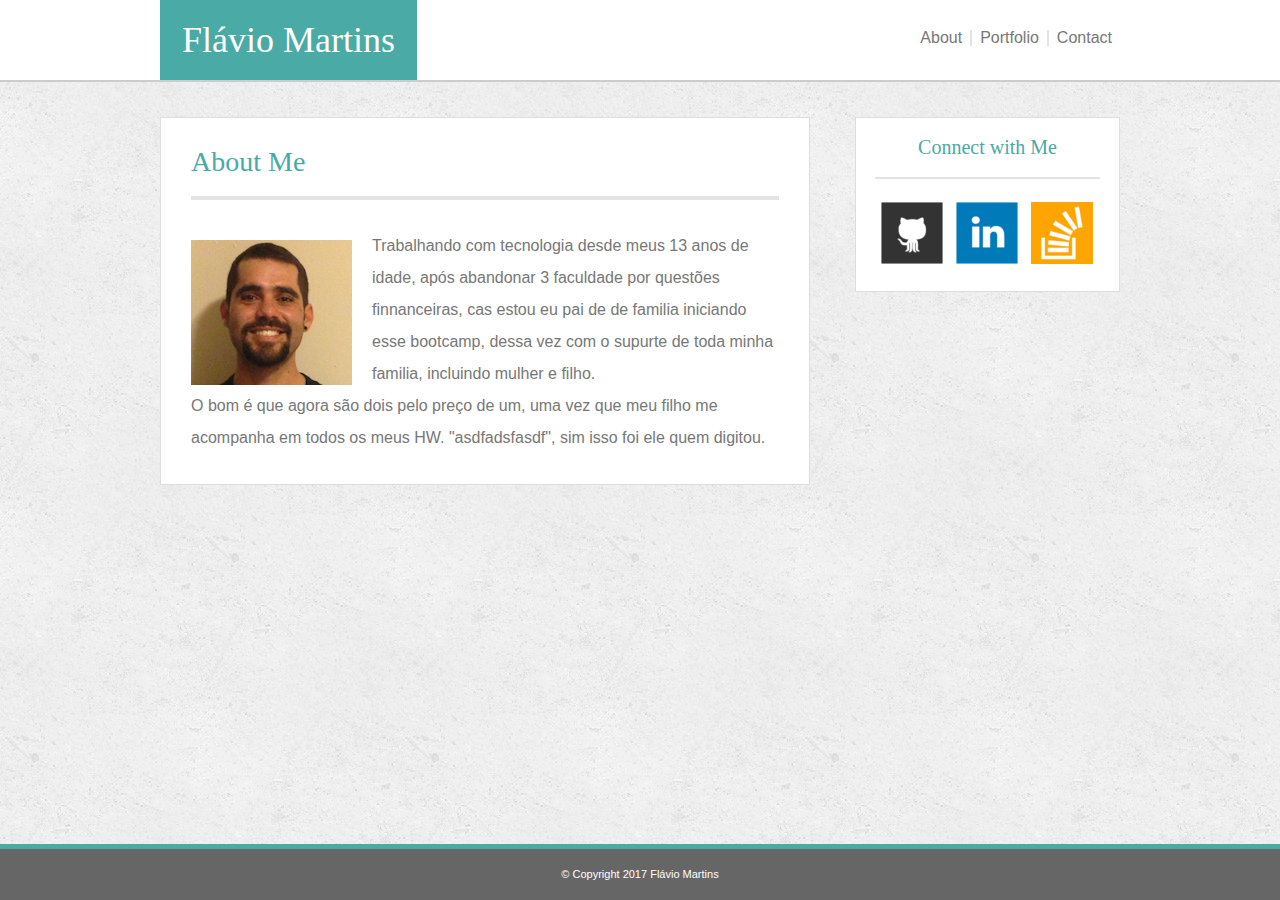
<file: index.html>
<!DOCTYPE html>
<html>
	<head>
		<title>Flavio Portifolio</title>
		<link rel="stylesheet" type="text/css" href="./assets/css/reset.css">
		<link rel="stylesheet" type="text/css" href="./assets/css/style.css">
		<meta name="viewport" content="width=device-width, initial-scale=1">
	</head>

	<body>
		<header>
			<div class="container">
				<div id="myName">
					<h1>Flávio Martins</h1>
				</div>

				<div class="navBar">
					<ul>
						<li><a href="#">About</a></li>
						<li id="divisor"><a href="./portfolio.html">Portfolio</a></li>
						<li><a href="./contact.html">Contact</a></li>
					</ul>
				</div>
			</div>	
		</header>
		

		<section class="container">
			<div class="content">
				<h2>About Me</h2>
				<hr>					
				<img id="myFoto" src="./assets/images/me.png" alt="myFoto"/>
				<p>
					Trabalhando com tecnologia desde meus 13 anos de idade, após abandonar 3 faculdade por questões finnanceiras, cas estou eu pai de de familia iniciando esse bootcamp, dessa vez com o supurte de toda minha familia, incluindo mulher e filho.
				</p>
				<p>
					O bom é que agora são dois pelo preço de um, uma vez que meu filho me acompanha em todos os meus HW. "asdfadsfasdf", sim isso foi ele quem digitou.
				</p>
			</div>
			

			<div class="links">
				<h3>Connect with Me</h3>
				<hr>
				<div class="linksContainer">
					
					<div class="imgContainer">
						<a target="_blank" href="https://github.com/martinsflavio"> <img class="zoom" src="./assets/images/gitHub.png" alt="github.com/martinsflavio"/></a>
					</div>
					<div class="imgContainer">
						<a target="_blank" href="https://www.linkedin.com/in/martinsflavio"> <img class="zoom" src="./assets/images/linkedIn.png" alt="linkedin.com/in/martinsflavio"/> </a>	
					</div>					
					<div class="imgContainer">
						<a target="_blank" href="https://stackoverflow.com/users/7381659/flavio-r-martins"> <img class="zoom" src="./assets/images/stack.png" alt="https://stackoverflow.com/flavio-r-martins"/></a>
					</div>
					
				</div>
			</div>
		</section>


		<footer>
			<div class="container">
				<p>&copy; Copyright 2017 Flávio Martins</p>
			</div>
		</footer>
	</body>
</html>
</file>
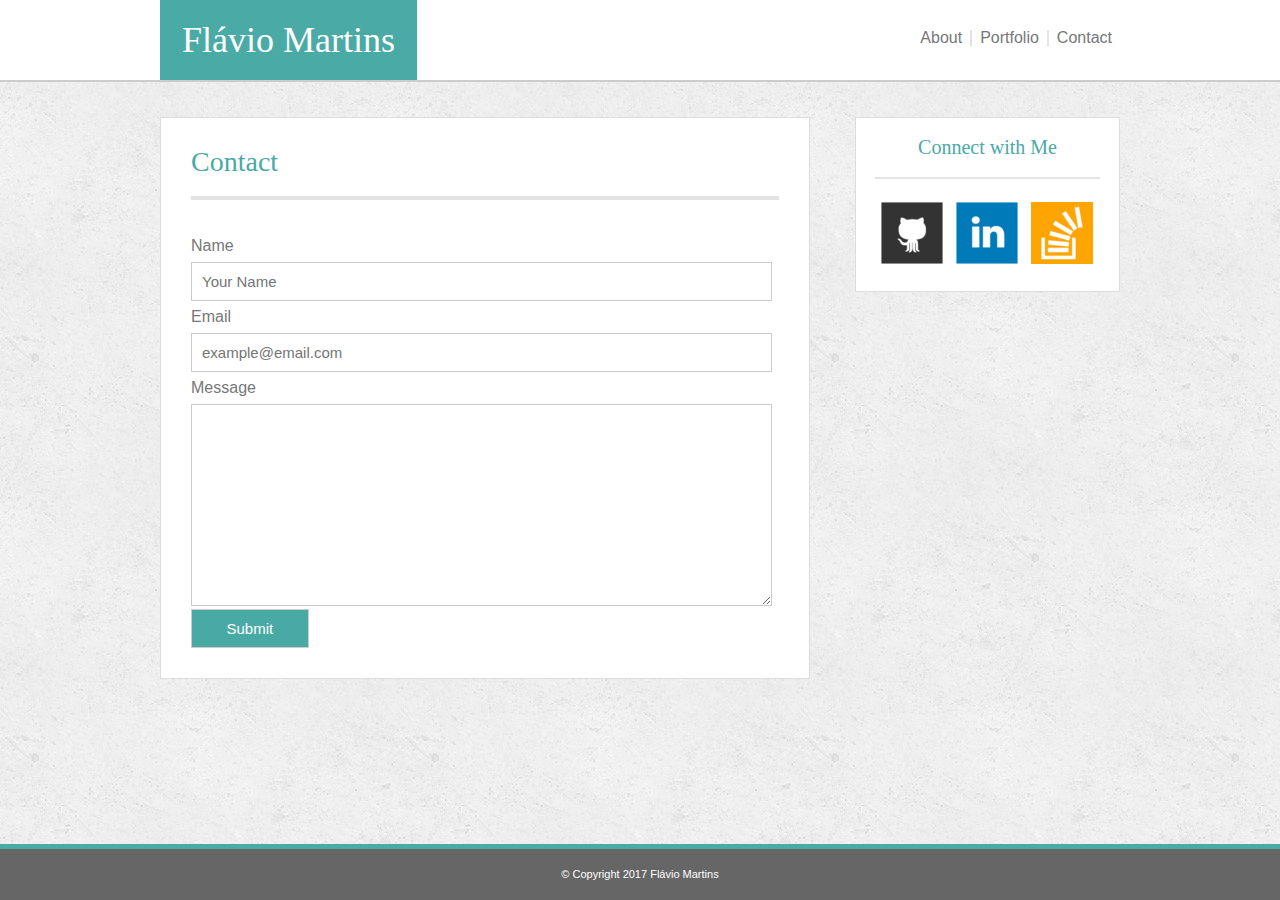
<file: contact.html>
<!DOCTYPE html>
<html>
	<head>
		<title>Flavio Portifolio</title>
		<link rel="stylesheet" type="text/css" href="./assets/css/reset.css">
		<link rel="stylesheet" type="text/css" href="./assets/css/style.css">
		<meta name="viewport" content="width=device-width, initial-scale=1">
	</head>

	<body>
		<header>
			<div class="container">
				<div id="myName">
					<h1>Flávio Martins</h1>
				</div>

				<div class="navBar">
					<ul>
						<li><a href="./index.html">About</a></li>
						<li id="divisor"><a href="./portfolio.html">Portfolio</a></li>
						<li><a href="./contact.html">Contact</a></li>
					</ul>
				</div>
			</div>	
		</header>	

		<section class="container">
			<div class="content box">
				<h2>Contact</h2>
				<hr>
				<form action="#" >
	                <p>Name</p>
	                <input type="text" name="name" placeholder="Your Name">
	                <p>Email</p>
	                <input type="text" name="email" placeholder="example@email.com">
	                <p>Message</p>
	                <textarea rows="10" name="message"></textarea>
	            	<input class="contFormBtn" type="submit" value="Submit">
	            </form>
			</div>
			
			<div class="links box">
				<h3>Connect with Me</h3>
				<hr>
				<div class="linksContainer">
					
					<div class="imgContainer">
						<a target="_blank" href="https://github.com/martinsflavio"> <img class="zoom" src="./assets/images/gitHub.png" alt="github.com/martinsflavio" /></a>
					</div>
					<div class="imgContainer">
						<a target="_blank" href="https://www.linkedin.com/in/martinsflavio"> <img class="zoom" src="./assets/images/linkedIn.png" alt="linkedin.com/in/martinsflavio" /> </a>	
					</div>					
					<div class="imgContainer">
						<a target="_blank" href="https://stackoverflow.com/users/7381659/flavio-r-martins"> <img class="zoom" src="./assets/images/stack.png" alt="https://stackoverflow.com/flavio-r-martins"/></a>
					</div>
				
				</div>
			</div>
		</section>


		<footer>
			<div class="container">
				<p>&copy; Copyright 2017 Flávio Martins</p>
			</div>
		</footer>
	</body>
</html>
</file>
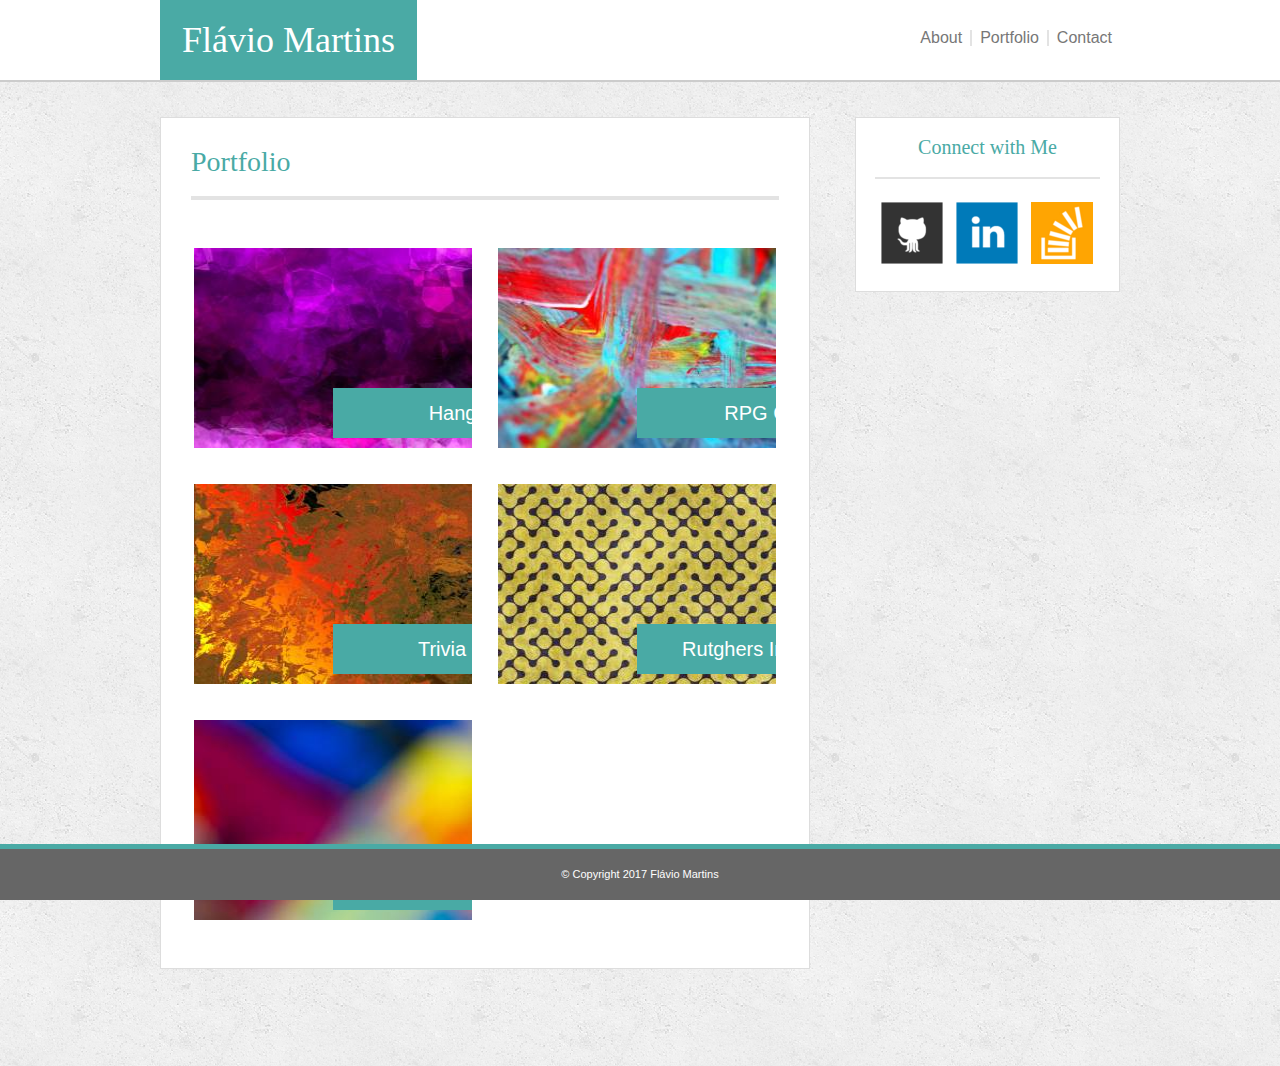
<file: portfolio.html>
<!DOCTYPE html>
<html>
	<head>
		<title>Flavio Portifolio</title>
		<link rel="stylesheet" type="text/css" href="./assets/css/reset.css">
		<link rel="stylesheet" type="text/css" href="./assets/css/style.css">
		<meta name="viewport" content="width=device-width, initial-scale=1">
	</head>

	<body>
		<header>
			<div class="container">
				<div id="myName">
					<h1>Flávio Martins</h1>
				</div>

				<div class="navBar">
					<ul>
						<li><a href="./index.html">About</a></li>
						<li id="divisor"><a href="./portfolio.html">Portfolio</a></li>
						<li><a href="./contact.html">Contact</a></li>
					</ul>
				</div>
			</div>	
		</header>
		

		<section class="container">
			<div class="content box">
				<h2>Portfolio</h2>
				<hr>	

				<div class="portContainer">
					<div class="left portCard">
						<a href="#">
						<span class="portTag">Hangman</span>
						<img  class="portImage" src="./assets/images/port1.png" alt="" />
						</a>
					</div>
					<div class="right portCard">
						<a href="#">
						<span class="portTag">RPG Game</span>
						<img class="portImage" src="./assets/images/port2.png" alt="" />
						</a>
					</div>
					<div class="left portCard">
						<a href="#">
						<span class="portTag">Trivia Game</span>
						<img  class="portImage" src="./assets/images/port3.png" alt="" />
						</a>
					</div>
					<div class="right portCard">
						<a href="#">
						<span class="portTag">Rutghers Info Widget</span>
						<img class="portImage" src="./assets/images/port4.png" alt="" />
						</a>
					</div>
					<div class="left portCard">
						<a href="#">
						<span class="portTag">Rock Paper Scissors</span>
						<img  class="portImage" src="./assets/images/port5.png" alt="" />
						</a>
					</div>
				</div>
			</div>
			
			<div class="links box">
				<h3>Connect with Me</h3>
				<hr>
				<div class="linksContainer">
					
					<div class="imgContainer">
						<a target="_blank" href="https://github.com/martinsflavio"> <img class="zoom" src="./assets/images/gitHub.png" alt="github.com/martinsflavio"/></a>
					</div>
					<div class="imgContainer">
						<a target="_blank" href="https://www.linkedin.com/in/martinsflavio"> <img class="zoom" src="./assets/images/linkedIn.png" alt="linkedin.com/in/martinsflavio"/> </a>	
					</div>					
					<div class="imgContainer">
						<a target="_blank" href="https://stackoverflow.com/users/7381659/flavio-r-martins"> <img class="zoom" src="./assets/images/stack.png" alt="https://stackoverflow.com/flavio-r-martins"/></a>
					</div>
					
				</div>
			</div>
		</section>


		<footer>
			<div class="container">
				<p>&copy; Copyright 2017 Flávio Martins</p>
			</div>
		</footer>
	</body>
</html>
</file>
<file: assets/css/style.css>
/*-------------------------- Global -----------------------------------*/
body {
	color: #777777;
	background-image: url("../images/bPage.png");
}

.container {
	width: 960px;
	margin: auto;
	height: auto;
}

h1 { font-size: 36px; }
h2 { font-size: 28px; }
h3 { font-size: 20px; }

}
h1, h2, h3, span {
	font-family: "Georgia", Times, "Times New Roman", serif;
}

p, a {
	font-family: "Arial", "Helvetica Neue", Helvetica, sans-serif;
}

/*-------------------------- Efects -----------------------------------*/

/* Nav Bar links changing color */
a:hover { color: #49aaa5; }
a:active { color: ; }


/* re-sizing link images */
.zoom:hover {
  height: 70px;
  width: 70px;
}

/* borer color portfolio cards */
.portCard:hover { border: 3px solid #49aaa5; }

/*-------------------------- Header -----------------------------------*/

header {
	padding-bottom: 80px;
	background: #ffffff;
	border-bottom: 2px solid #cccccc;
}	

#myName {
	text-align: center;
	width: auto;
	padding: 22px;
	float: left;
	color: #ffffff;
	background-color: #4aaaa5;
}



/*-------------------- Navigation Bar inside Header ----------------------*/

#divisor {	/* Gray lines in navBar */
	border: 2px solid #e3e3e3;
	border-width: 0 2px 0 2px;
}

.navBar li {
	padding: 0 8px 0 8px;
}


.navBar {
	float: right;
	padding: 30px 0 30px 0;
}

header li {
	float: left;
	display: inline;
}

header a {
	color: #777777;
	text-decoration: none;
}

/*--------------------Styling Boxes -----------------------------------*/

/* Title Bars */
.content hr {
	border: 2px solid #e3e3e3;
	margin-top: 20px;
	margin-bottom: 30px;
}

.links hr {
	border: 1px solid #e3e3e3;
	margin-top: 20px;
}

/* Boxes Body */
section {
	width: auto;
	height: auto;
	overflow: auto;
	padding-top: 35px;
	padding-bottom:97px;
}

/* Boxes Content */

.content {
	width: 588px;
	height: auto;
	padding: 30px;
	float: left;
	background-color: #ffffff;
	border: 1px solid #dddddd;
}

.linksContainer {
	width: auto;
	height: auto;
	overflow: auto;
}

.imgContainer {
	width: 75px;
	height: 85px;
	float: left;
}

.imgContainer img {
	width: 64px;
	height: 64px;
}

#myFoto {
	float: left;
	margin: 10px 20px 0 0;
}

.content h2 { color: #49aaa5; }

.content p {
	line-height: 2;
	font-size: 16px;
	color: #777777;

}

.links {
	width: 230;
	height: auto;
	padding: 19px;
	float: right;
	text-align: center;
	color: #4aaaa5;
	background-color: #ffffff;
	border: 1px solid #dddddd;	
}

.links img {
	margin: 15px 5px 0px 5px;
}

/*------------------------- Styling footer ----------------------------*/

footer {
	background-color: #666666;
	color: #ffffff;
	/**/text-align: center;
	border-top: 5px solid #4aaaa5;
	font-size: 11px;
	padding:20px 0 20px 0;
	clear: both;
/* sticking footer at the bottom of the page */
	position: fixed;
    z-index: 100; 
    bottom: 0; 
    left: 0;
    width: 100%;
} 

/*------------------------- Contact page ----------------------------*/


input, textarea {
	font-size: 15px;
	padding: 10px;
	width: 95%;
	border: 1px solid #cccccc;
}

.contFormBtn {
	color: #ffffff;
	background-color: #49aaa5;
	width: 20%;
}

/*------------------------- Portfolio page ----------------------------*/
.portCard span {
    font-size: 20px;
    color: white;
}

.portImage {
	width: 278px;
	height: 200px;
	display: block;
}
.portContainer {
	overflow: auto;
}

.portTag {
	width: 100%;
	bottom: 10px;
	background-color: #49aaa5;
	padding: 15px 0 15px 0;
	position: absolute;


}
.left { float: left; }
.right { float: right; }

.portCard {
	overflow: auto;
	margin: 15px 0 15px 0;
	border: 3px solid white;
	position: relative;
	text-align: center;
}



/*------------- Media Query ---------------------------*/


@media screen and (max-width: 980px) {
	/*-------------------------- Header -----------------------------------*/
	.container { width: 100%; }
	
	header {
		overflow: auto;
		padding: 0;
	}	

	#myName {
		overflow: auto;
		text-align: center;
		width: auto;
		float: left;
	}
	/*--------------------Styling Boxes -----------------------------------*/
	
	/* Boxes Body */
	section {
		width: auto;
		height: auto;
		overflow: auto;
		padding-top: 10px;
		padding-bottom:7px;
	}

	/* Boxes Content */

	.content {
		width: 70%;
		height: auto;
		padding: 10px;
		float: left;
	}

	.imgContainer {
		float: none;
		margin-left: 27%;
	}



	#myFoto {
		width: 40%;
		float: left;
		margin: 10px 20px 0 0;
	}

	.content h2 {
		font-size: 30px;
	}

	.content p {
		font-size: 18px;
	}
	footer {
		position: relative;
	} 
}

@media screen and (max-width: 768px) {
	/*-------------------------- Header -----------------------------------*/
	.container { width: 95%; }
	
	header {
		overflow: auto;
		padding: 0;
	}	

	#myName {
		overflow: auto;
		text-align: center;
		width: auto;
		float: left;
	}
	/*--------------------Styling Boxes -----------------------------------*/
	
	/* Boxes Body */
	section {
		width: auto;
		height: auto;
		overflow: auto;
		padding-top: 10px;
		padding-bottom:7px;
	}

	/* Boxes Content */

	.content {
		width: auto;
		height: auto;
		margin-bottom: 20px;
		float: none;
	}
	.links { float: none; }

	.imgContainer {
		float: left;
		margin-left: 17%;
	}

	#myFoto {
		width: 40%;
		float: left;
		margin: 10px 20px 0 0;
	}

	.content h2 {
		font-size: 30px;
	}

	.content p {
		font-size: 18px;
	}
	footer {
		position: relative;
	} 
}

@media screen and (max-width: 640px) {
	/*-------------------------- Header -----------------------------------*/
	.container {
		width: 100%;
		padding: auto;
	}
	
	header {
		overflow: auto;
		padding: 0;
	}	

	#myName {
		padding: 2px 0 2px 0;
		margin: 0;
		overflow: auto;
		text-align: center;
		width: 100%;
		float: none;
	}

	.navBar li {
		padding: 7px;
		margin-left: 11%;
	}


	.navBar {
		float: none;
		padding: 0 0 0 0;
	}
	#divisor {	/* Gray lines in navBar */
		border: none;
	}

	/*--------------------Styling Boxes -----------------------------------*/
	
	img#myFoto {
		width: 300px;
	}

	/* Boxes Body */
	section {
		width: auto;
		height: auto;
		overflow: auto;
		padding-top: 10px;
		padding-bottom:7px;
	}

	/* Boxes Content */

	.content {
		width: auto;
		height: auto;
		margin-bottom: 20px;
		float: none;
	}
	.links { float: none; }

	.imgContainer {
		float: left;
		margin-left: 7%;
	}

	#myFoto {
		width: 40%;
		float: left;
		margin: 10px 20px 0 0;
	}

	.content h2 {
		font-size: 30px;
	}

	.content p {
		font-size: 18px;
	}
	footer {
		position: relative;
	} 
	/*-------positioning portfolio images--------*/

	.portCard {
		width: 278px;
		margin-left: 20px;

	}
	.left { float: none; }
	.right {float: none; }
	span { width: 20px }
}
</file>
